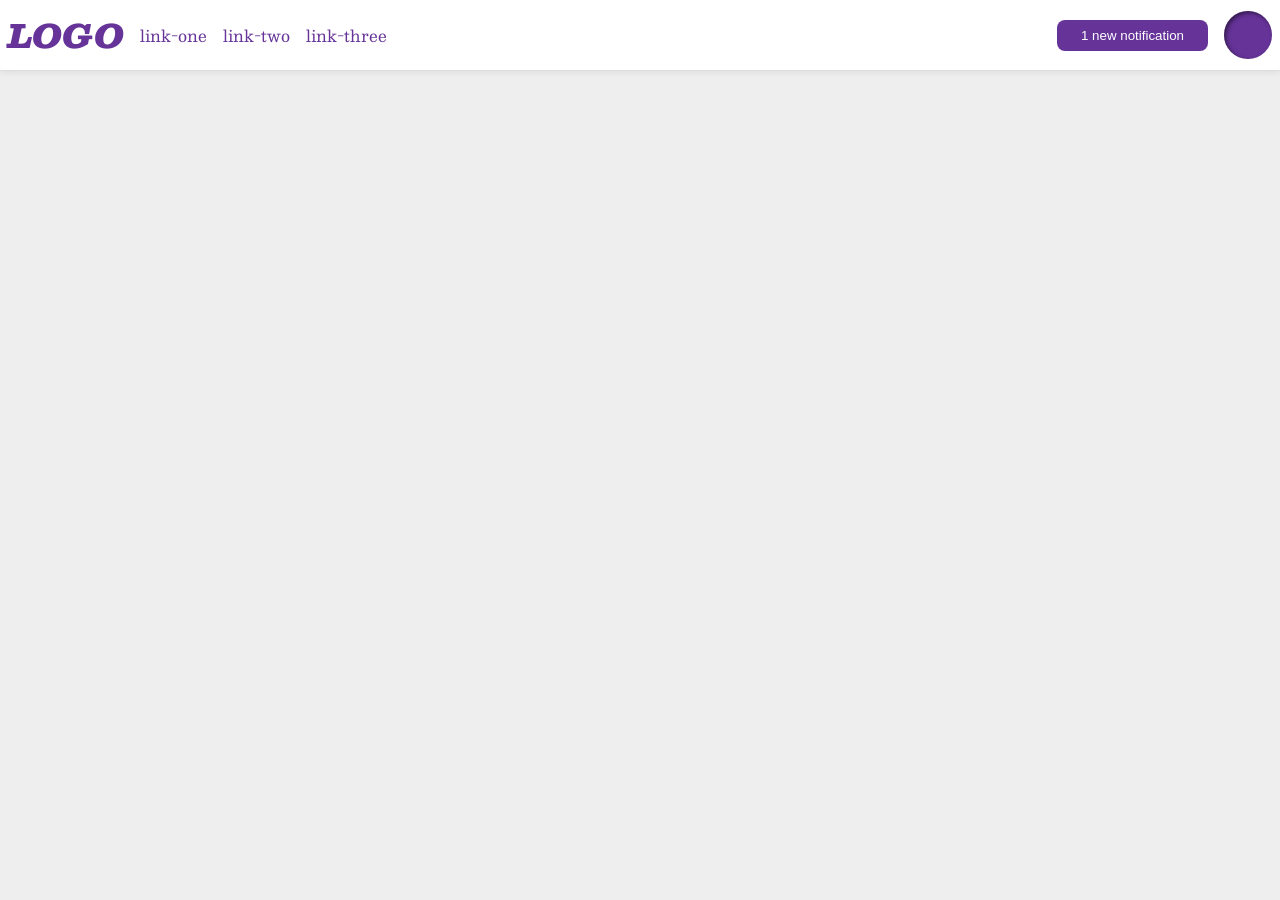
<file: foundations/flex/03-flex-header-2/index.html>
<!doctype html>
<html lang="en">
  <head>
    <meta charset="UTF-8" />
    <meta http-equiv="X-UA-Compatible" content="IE=edge" />
    <meta name="viewport" content="width=device-width, initial-scale=1.0" />
    <title>Flex Header 2</title>
    <link rel="stylesheet" href="style.css" />
  </head>
  <body>
    <div class="header">
      <div class="left-side">
        <div class="logo">LOGO</div>
        <ul class="links">
          <li><a href="https://google.com">link-one</a></li>
          <li><a href="https://google.com">link-two</a></li>
          <li><a href="https://google.com">link-three</a></li>
        </ul>
      </div>
      <div class="right-side">
        <button class="notifications">1 new notification</button>
        <div class="profile-image"></div>
      </div>
    </div>
  </body>
</html>
</file>
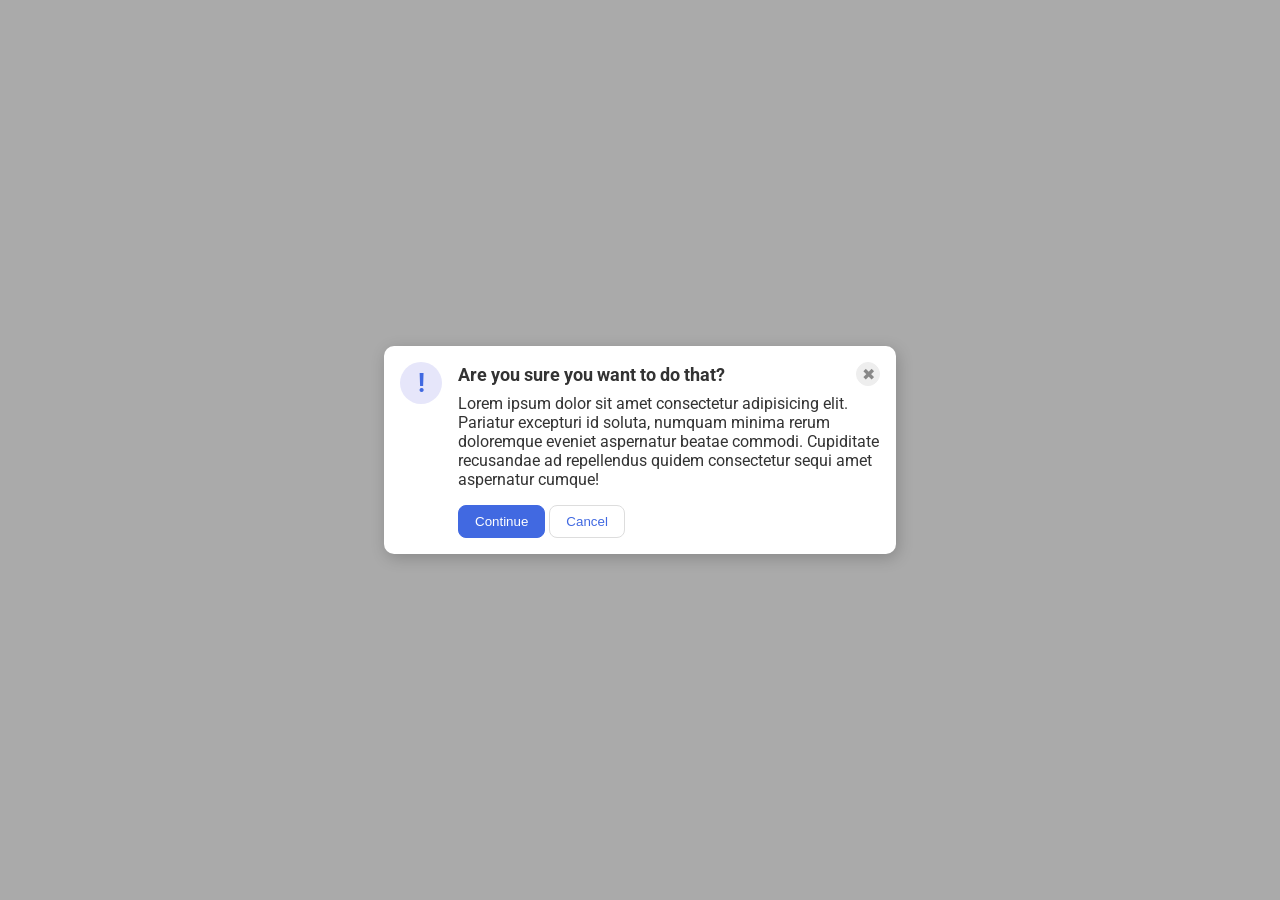
<file: foundations/flex/05-flex-modal/index.html>
<!doctype html>
<html lang="en">
  <head>
    <meta charset="UTF-8" />
    <meta http-equiv="X-UA-Compatible" content="IE=edge" />
    <meta name="viewport" content="width=device-width, initial-scale=1.0" />
    <link rel="stylesheet" href="style.css" />
    <title>Modal</title>
  </head>
  <body>
    <div class="modal">
      <div class="icon">!</div>
      <div class="container">
        <div class="header">
          Are you sure you want to do that?<button class="close-button">
            ✖
          </button>
        </div>
        <div class="text">
          Lorem ipsum dolor sit amet consectetur adipisicing elit. Pariatur
          excepturi id soluta, numquam minima rerum doloremque eveniet
          aspernatur beatae commodi. Cupiditate recusandae ad repellendus quidem
          consectetur sequi amet aspernatur cumque!
        </div>
        <button class="continue">Continue</button>
        <button class="cancel">Cancel</button>
      </div>
    </div>
  </body>
</html>
</file>
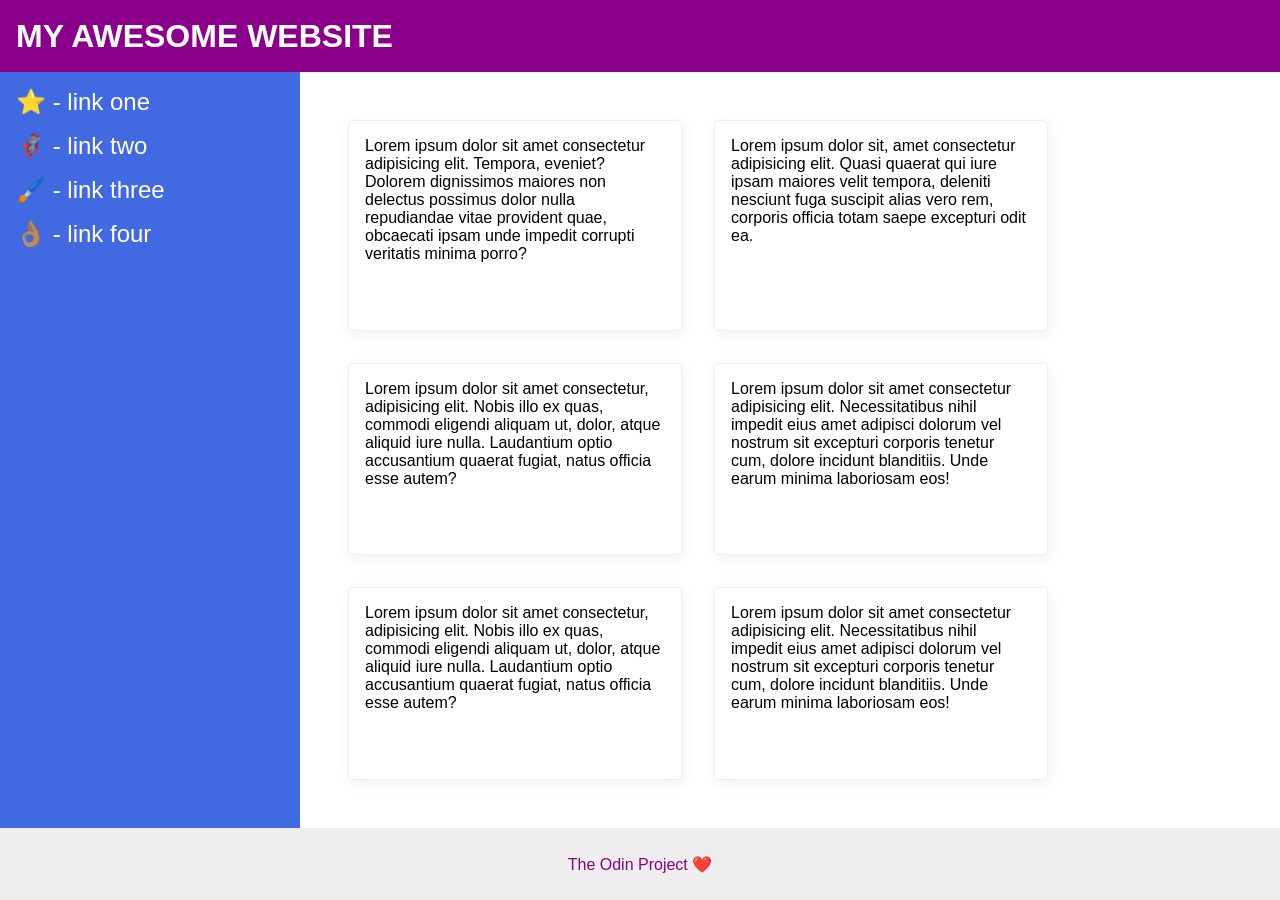
<file: foundations/flex/07-flex-layout-2/index.html>
<!doctype html>
<html lang="en">
  <head>
    <meta charset="UTF-8" />
    <meta http-equiv="X-UA-Compatible" content="IE=edge" />
    <meta name="viewport" content="width=device-width, initial-scale=1.0" />
    <title>The Holy Grail</title>
    <link rel="stylesheet" href="style.css" />
  </head>
  <body>
    <div class="header">MY AWESOME WEBSITE</div>
    <div class="content">
      <div class="sidebar">
        <ul>
          <li><a href="#">⭐ - link one</a></li>
          <li><a href="#">🦸🏽‍♂️ - link two</a></li>
          <li><a href="#">🖌️ - link three</a></li>
          <li><a href="#">👌🏽 - link four</a></li>
        </ul>
      </div>
      <div class="cards">
        <div class="card">
          Lorem ipsum dolor sit amet consectetur adipisicing elit. Tempora,
          eveniet? Dolorem dignissimos maiores non delectus possimus dolor nulla
          repudiandae vitae provident quae, obcaecati ipsam unde impedit
          corrupti veritatis minima porro?
        </div>
        <div class="card">
          Lorem ipsum dolor sit, amet consectetur adipisicing elit. Quasi
          quaerat qui iure ipsam maiores velit tempora, deleniti nesciunt fuga
          suscipit alias vero rem, corporis officia totam saepe excepturi odit
          ea.
        </div>
        <div class="card">
          Lorem ipsum dolor sit amet consectetur, adipisicing elit. Nobis illo
          ex quas, commodi eligendi aliquam ut, dolor, atque aliquid iure nulla.
          Laudantium optio accusantium quaerat fugiat, natus officia esse autem?
        </div>
        <div class="card">
          Lorem ipsum dolor sit amet consectetur adipisicing elit.
          Necessitatibus nihil impedit eius amet adipisci dolorum vel nostrum
          sit excepturi corporis tenetur cum, dolore incidunt blanditiis. Unde
          earum minima laboriosam eos!
        </div>
        <div class="card">
          Lorem ipsum dolor sit amet consectetur, adipisicing elit. Nobis illo
          ex quas, commodi eligendi aliquam ut, dolor, atque aliquid iure nulla.
          Laudantium optio accusantium quaerat fugiat, natus officia esse autem?
        </div>
        <div class="card">
          Lorem ipsum dolor sit amet consectetur adipisicing elit.
          Necessitatibus nihil impedit eius amet adipisci dolorum vel nostrum
          sit excepturi corporis tenetur cum, dolore incidunt blanditiis. Unde
          earum minima laboriosam eos!
        </div>
      </div>
    </div>
    <div class="footer">The Odin Project ❤️</div>
  </body>
</html>
</file>
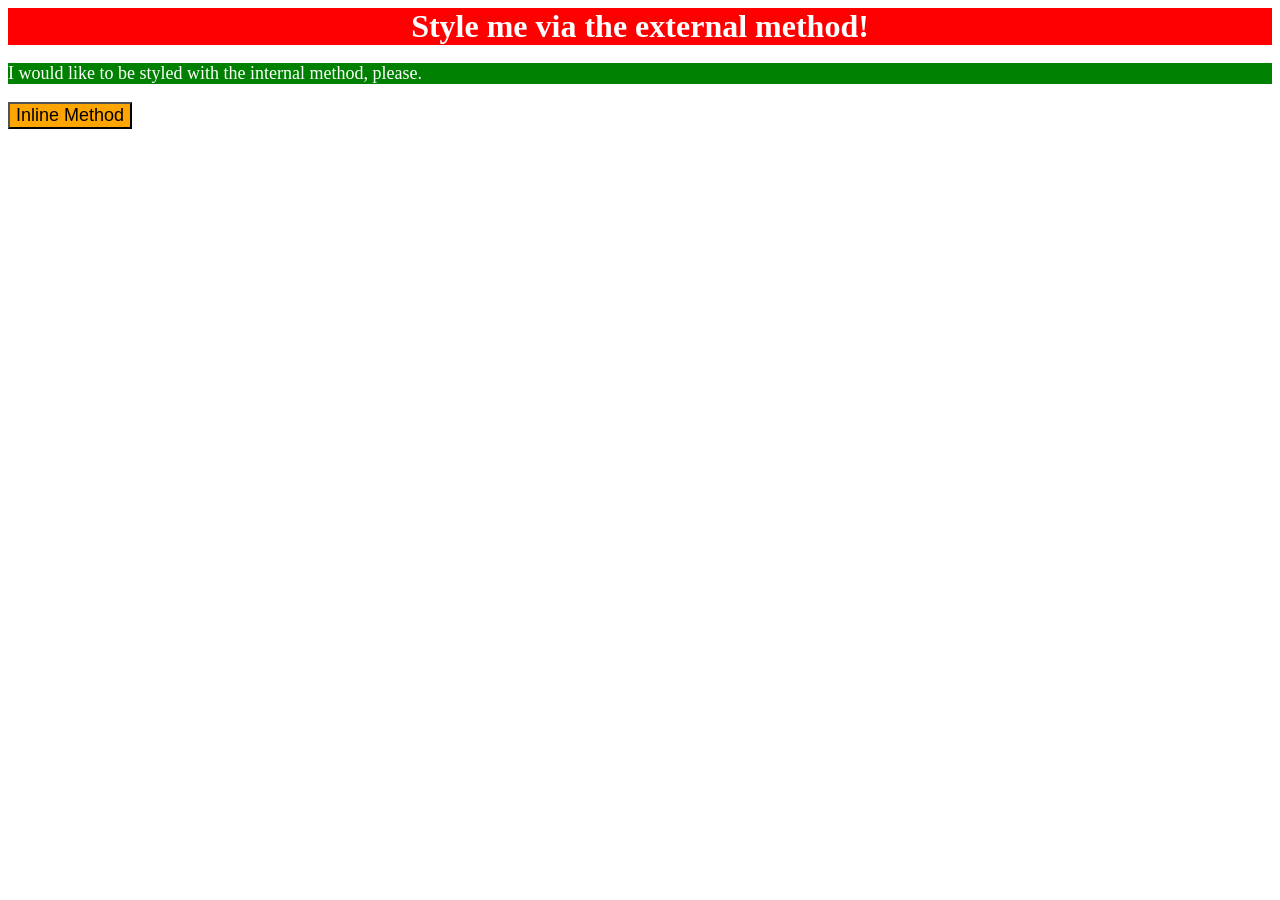
<file: foundations/intro-to-css/01-css-methods/index.html>
<!doctype html>
<html lang="en">
  <head>
    <meta charset="UTF-8" />
    <meta http-equiv="X-UA-Compatible" content="IE=edge" />
    <meta name="viewport" content="width=device-width, initial-scale=1.0" />
    <title>Methods for Adding CSS</title>
    <link rel="stylesheet" href="css/style.css" />
    <style>
      p {
        background-color: green;
        color: white;
        font-size: 18px;
      }
    </style>
  </head>
  <body>
    <div>Style me via the external method!</div>
    <p>I would like to be styled with the internal method, please.</p>
    <button style="background-color: orange; font-size: 18px">
      Inline Method
    </button>
  </body>
</html>
</file>
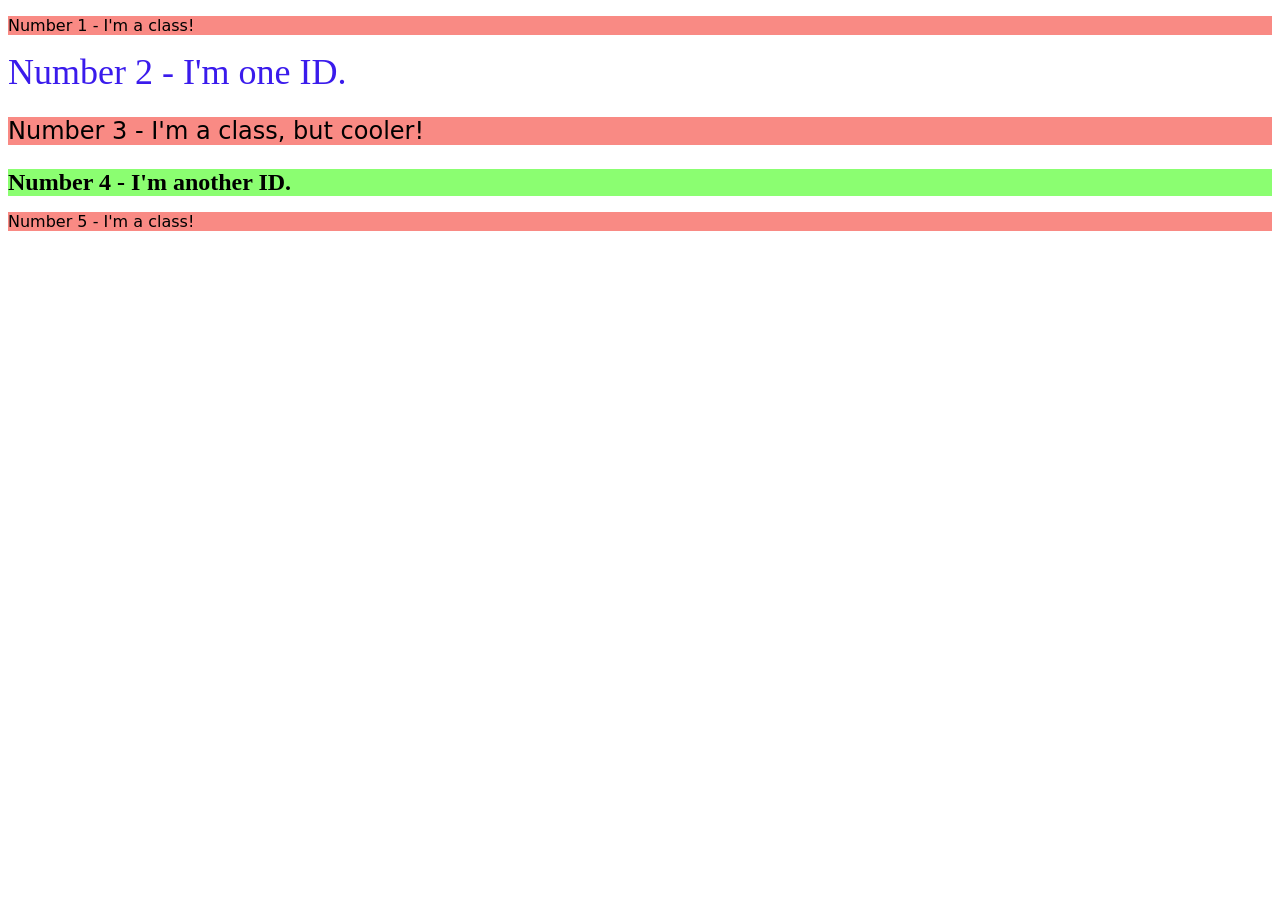
<file: foundations/intro-to-css/02-class-id-selectors/index.html>
<!doctype html>
<html lang="en">
  <head>
    <meta charset="UTF-8" />
    <meta http-equiv="X-UA-Compatible" content="IE=edge" />
    <meta name="viewport" content="width=device-width, initial-scale=1.0" />
    <title>Class and ID Selectors</title>
    <link rel="stylesheet" href="style.css" />
  </head>
  <body>
    <p class="odd">Number 1 - I'm a class!</p>
    <div id="n2">Number 2 - I'm one ID.</div>
    <p class="odd medium-font-size">Number 3 - I'm a class, but cooler!</p>
    <div class="medium-font-size" id="n4">Number 4 - I'm another ID.</div>
    <p class="odd">Number 5 - I'm a class!</p>
  </body>
</html>
</file>
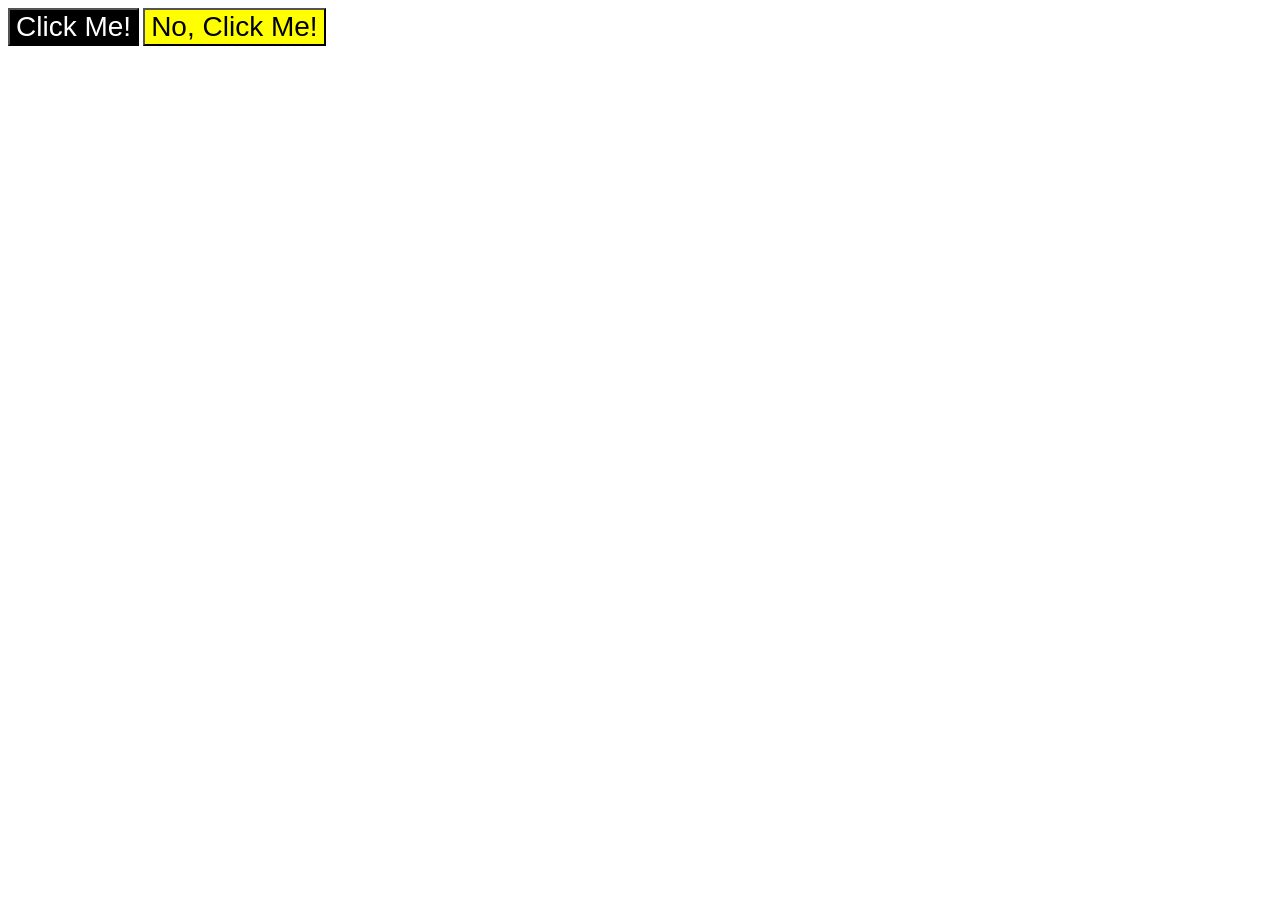
<file: foundations/intro-to-css/03-grouping-selectors/index.html>
<!doctype html>
<html lang="en">
  <head>
    <meta charset="UTF-8" />
    <meta http-equiv="X-UA-Compatible" content="IE=edge" />
    <meta name="viewport" content="width=device-width, initial-scale=1.0" />
    <title>Grouping Selectors</title>
    <link rel="stylesheet" href="style.css" />
  </head>
  <body>
    <button class="b1">Click Me!</button>
    <button class="b2">No, Click Me!</button>
  </body>
</html>
</file>
<file: foundations/flex/03-flex-header-2/style.css>
/* this is some magical font-importing.  
you'll learn about it later. */
@import url("https://fonts.googleapis.com/css2?family=Besley:ital,wght@0,400;1,900&display=swap");

body {
  margin: 0;
  background: #eee;
  font-family: Besley, serif;
}

.header {
  background: white;
  border-bottom: 1px solid #ddd;
  box-shadow: 0 0 8px rgba(0, 0, 0, 0.1);
  display: flex;
  justify-content: space-between;
  padding: 8px;
}

.left-side {
  display: flex;
  align-items: center;
  gap: 16px;
}

.right-side {
  display: flex;
  align-items: center;
  gap: 16px;
}

.profile-image {
  background: rebeccapurple;
  box-shadow: inset 2px 2px 4px rgba(0, 0, 0, 0.5);
  border-radius: 50%;
  width: 48px;
  height: 48px;
}

.logo {
  color: rebeccapurple;
  font-size: 32px;
  font-weight: 900;
  font-style: italic;
}

button {
  border: none;
  border-radius: 8px;
  background: rebeccapurple;
  color: white;
  padding: 8px 24px;
}

a {
  /* this removes the line under our links */
  text-decoration: none;
  color: rebeccapurple;
}

ul {
  list-style-type: none;
  display: flex;
  margin: 0;
  padding: 0;
  gap: 16px;
}
</file>
<file: foundations/flex/05-flex-modal/style.css>
@import url("https://fonts.googleapis.com/css2?family=Roboto:wght@400;700&display=swap");

html,
body {
  height: 100%;
}

body {
  font-family: Roboto, sans-serif;
  margin: 0;
  background: #aaa;
  color: #333;
  /* I'll give you this one for free lol */
  display: flex;
  align-items: center;
  justify-content: center;
}

.modal {
  background: white;
  width: 480px;
  border-radius: 10px;
  box-shadow: 2px 4px 16px rgba(0, 0, 0, 0.2);
  display: flex;
  padding: 16px;
  gap: 16px;
}

.icon {
  color: royalblue;
  font-size: 26px;
  font-weight: 700;
  background: lavender;
  width: 42px;
  height: 42px;
  border-radius: 50%;
  display: flex;
  align-items: center;
  justify-content: center;
  flex-shrink: 0;
}

.header {
  font-size: 18px;
  font-weight: bold;
  margin-bottom: 8px;
  display: flex;
  justify-content: space-between;
  align-items: center;
}

.close-button {
  background: #eee;
  border-radius: 50%;
  color: #888;
  font-weight: 400;
  font-size: 16px;
  height: 24px;
  width: 24px;
  display: flex;
  align-items: center;
  justify-content: center;
  border: 1px solid #eee;
  padding: 0;
}

.text {
  margin-bottom: 16px;
}

button {
  cursor: pointer;
  padding: 8px 16px;
  border-radius: 8px;
}

button.continue {
  background: royalblue;
  border: 1px solid royalblue;
  color: white;
}

button.cancel {
  background: white;
  border: 1px solid #ddd;
  color: royalblue;
}
</file>
<file: foundations/flex/07-flex-layout-2/style.css>
body {
  font-family:
    -apple-system, BlinkMacSystemFont, "Segoe UI", Roboto, Oxygen, Ubuntu,
    Cantarell, "Open Sans", "Helvetica Neue", sans-serif;
  margin: 0;
  min-height: 100vh;
  display: flex;
  flex-direction: column;
}

.header {
  height: 72px;
  background: darkmagenta;
  color: white;
  font-size: 32px;
  font-weight: 900;
  display: flex;
  align-items: center;
  padding: 0 16px;
}

.content {
  display: flex;
  flex: 1;
}

.cards {
  padding: 48px;
  display: flex;
  flex-wrap: wrap;
  gap: 32px;
}

.footer {
  height: 72px;
  background: #eee;
  color: darkmagenta;
  display: flex;
  justify-content: center;
  align-items: center;
}

.sidebar {
  width: 300px;
  background: royalblue;
  box-sizing: border-box;
  padding: 16px;
  flex-shrink: 0;
}

/* My solution for the ul here uses display: flex; flex-direction: column; and gap: 16px; while the odin solution
   simply creates a margin-bottom: 16px; for each li element. One could argue that the odin solution is simpler,
   but I like my solution, because it utilises flexbox and this is a flexbox exercise.
*/
ul {
  display: flex;
  flex-direction: column;
  list-style: none;
  padding: 0;
  margin: 0;
  gap: 16px;
}

a {
  font-size: 24px;
  text-decoration: none;
  color: white;
}

.card {
  border: 1px solid #eee;
  box-shadow: 2px 4px 16px rgba(0, 0, 0, 0.06);
  border-radius: 4px;
  padding: 16px;
  width: 300px;
}
</file>
<file: foundations/intro-to-css/01-css-methods/css/style.css>
div {
  background-color: red;
  color: white;
  font-size: 32px;
  text-align: center;
  font-weight: bold;
}
</file>
<file: foundations/intro-to-css/02-class-id-selectors/style.css>
/* Add CSS Styling */
.odd {
  background-color: #f98a84;
  font-family: Verdana, "DejaVu Sans", sans-serif;
}

.medium-font-size {
  font-size: 24px;
}

#n2 {
  color: #3a1bec;
  font-size: 36px;
}

#n4 {
  background-color: #8bfe71;
  font-weight: bold;
}
</file>
<file: foundations/intro-to-css/03-grouping-selectors/style.css>
/* Add CSS Styling */
.b1,
.b2 {
  font-family: Helvetica, "Times New Roman", sans-serif;
  font-size: 28px;
}

.b1 {
  background-color: black;
  color: white;
}

.b2 {
  background-color: yellow;
}
</file>
